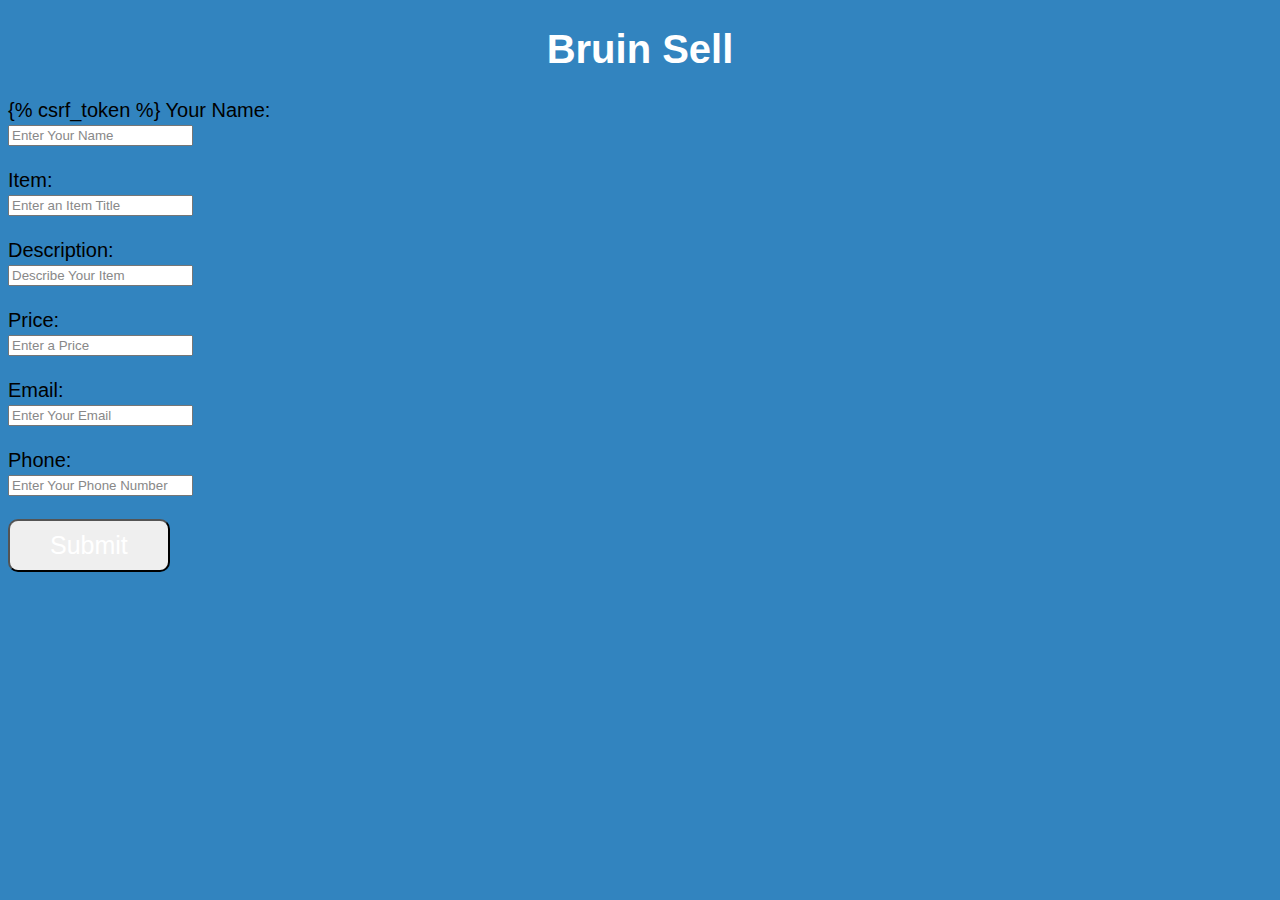
<file: website/templates/sell.html>
<!DOCTYPE html>
<html>
<head>


<title> Sell </title>

</head>
<body>

  <h1>Bruin Sell</h1>

  <form action="/" method="POST">
  {% csrf_token %}
  Your Name:<br>
  <input type="text" name="name" title="Full Name" style="color:#888;"
    value="Enter Your Name" onfocus="inputFocus(this)" onblur="inputBlur(this)"><br><br>
  Item:<br>
  <input type="text" name="item" title="Item" style="color:#888;"
    value="Enter an Item Title" onfocus="inputFocus(this)" onblur="inputBlur(this)"><br><br>
  Description:<br>
  <input type="text" name="description" title="Description" style="color:#888;"
    value="Describe Your Item" onfocus="inputFocus(this)" onblur="inputBlur(this)"><br><br>
  Price:<br>
  <input type="digit" name="phone" title="Price" style="color:#888;"
    value="Enter a Price" onfocus="inputFocus(this)" onblur="inputBlur(this)"><br><br>
  Email:<br>
  <input type="text" name="email" title="Email" style="color:#888;"
    value="Enter Your Email" onfocus="inputFocus(this)" onblur="inputBlur(this)"><br><br>
  Phone:<br>
  <input type="digit" name="phone" title="Phone" style="color:#888;"
    value="Enter Your Phone Number" onfocus="inputFocus(this)" onblur="inputBlur(this)"><br><br>
    <input type="submit" value="Submit" class="action-button shadow animate submit" />
</form>

<style>
body {
   background-color: #3284bf;
   font-family: arial;
   font-size: 20px;
}

h1 {
   color: white;
   text-align: center;
}

.animate
{
        transition: all 0.1s;
        -webkit-transition: all 0.1s;
}

.action-button
{
          text-align: center,
        position: center;
        padding: 10px 40px;
  margin: 0px 10px 10px 0px;
  float: left;
        border-radius: 10px;
        font-family: arial;
        font-size: 25px;
        color: #FFF;
        text-decoration: none;
}

.buy
{

  background-color: #F2CF66;
        border-bottom: 5px solid #D1B358;
        text-shadow: 0px -2px #D1B358;
}
.indexItem {margin: 50px 30px 100px 30px; }
.sell
{
  background-color: #F2CF66;
        border-bottom: 5px solid #D1B358;
        text-shadow: 0px -2px #D1B358;
}

.action-button:active
{
        transform: translate(0px,5px);
  -webkit-transform: translate(0px,5px);
        border-bottom: 1px solid;
}

</style>

<style>
.buyList {
  width: 800px;
}

h2 {
  font: 400 40px/1.5 Helvetica, Verdana, sans-serif;
  margin: 0;
  padding: 0;
}

ul {
  list-style-type: none;
  margin: 0;
  padding: 0;
}

li {
  font: 200 20px/1.5 Helvetica, Verdana, sans-serif;
  border-bottom: 1px solid #ccc;
}

li:last-child {
  border: none;
}

li a {
  text-decoration: none;
  color: #000;
  display: block;
  width: 1000px;

  -webkit-transition: font-size 0.3s ease, background-color 0.3s ease;
  -moz-transition: font-size 0.3s ease, background-color 0.3s ease;
  -o-transition: font-size 0.3s ease, background-color 0.3s ease;
  -ms-transition: font-size 0.3s ease, background-color 0.3s ease;
  transition: font-size 0.3s ease, background-color 0.3s ease;
}

li a:hover {
  font-size: 30px;
  background: #f6f6f6;
}


</style>
</html>

</body>
</html>
</file>
